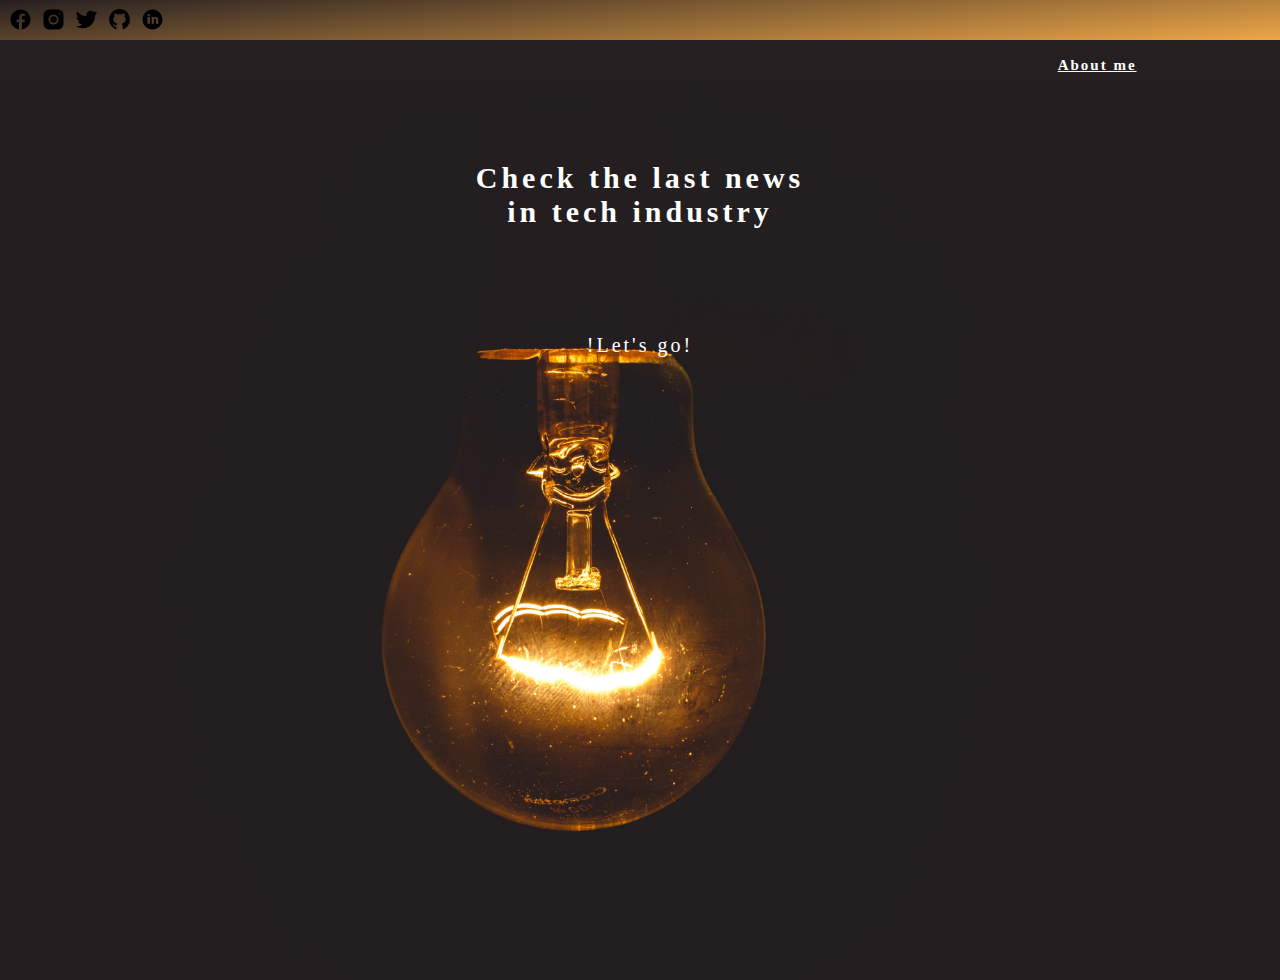
<file: index.html>
<!DOCTYPE html>
<html lang="en">
<head>
    <meta charset="UTF-8">
    <meta http-equiv="X-UA-Compatible" content="IE=edge">
    <meta name="viewport" content="width=device-width, initial-scale=1.0">
    <title>My portfolio</title>
    <link rel="stylesheet" href="./CSS/style.css">
    <link rel="preconnect" href="https://fonts.googleapis.com">
    <link rel="preconnect" href="https://fonts.gstatic.com" crossorigin>
    <link href="https://fonts.googleapis.com/css2?family=Roboto+Mono:wght@200;300;400;500&display=swap" rel="stylesheet">
</head>
<body class="home-body">

    <header class="home-header">
        <section class="home-header__network">
            <a href="https://www.facebook.com/profile.php?id=100008180945683
            " target="_blank"><span class="facebook"></span></a>
            <a href="https://www.instagram.com/drea_mer.v/?hl=en
            " target="_blank"><span class="instagram"></span></a>
            <a href="https://twitter.com/DreamerCompany1
            " target="_blank"><span class="twitter"></span></a>
            <a href="https://github.com/DREAMERCOMPANY
            " target="_blank"><span class="github"></span></a>
            <a href="https://www.linkedin.com/in/jhon-ramirez-ba7102139/
            " target="_blank"><span class="linkedin"></span></a>
        </section>
        <section class="home-header__about">
           
            <a href="./about.html">About me</a>
        </section>
    </header>

    <main class="home-main">
        <div class="home-main--action">
        <h2>Check the last news <br> in tech industry</h2> 
        <a href="./news.html">!Let's go!</a>
        </div>
    </main>

   
    
</body>
</html>
</file>
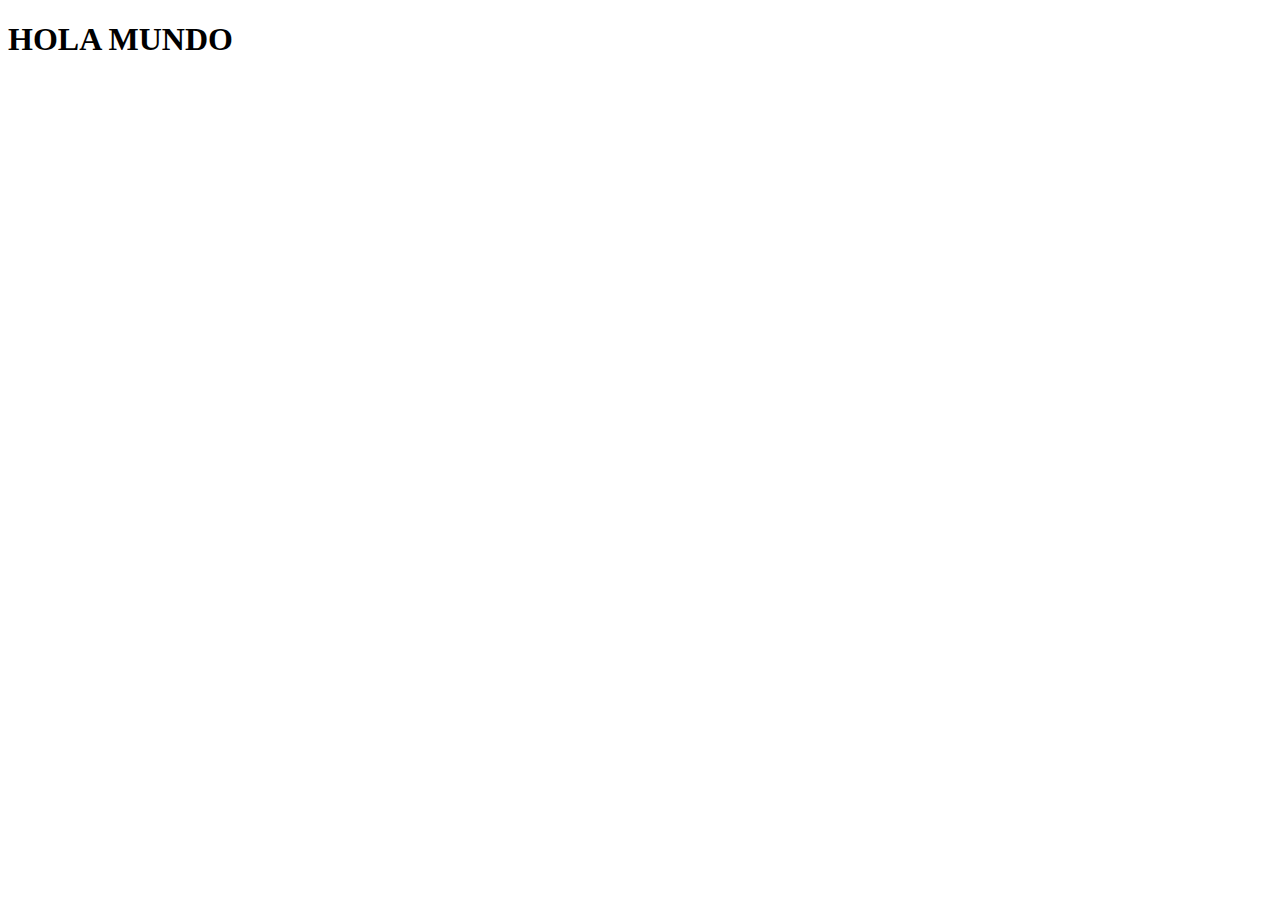
<file: about.html>
<!DOCTYPE html>
<html lang="en">
<head>
    <meta charset="UTF-8">
    <meta http-equiv="X-UA-Compatible" content="IE=edge">
    <meta name="viewport" content="width=h1, initial-scale=1.0">
    <title>Document</title>
</head>
<body>
    <h1>HOLA MUNDO</h1>
</body>
</html>
</file>
<file: CSS/style.css>
/*Here you can find the colors and lyrics size I will use in my blog*/
:root{
    --orange:#eca647;
    --green:#7ae952;
    --blue:#3B44F6;
    --purple:#A149FA;
    --soft-black:#251f21;
    --sl:1.8rem;
    --sm:1.2rem;
    --ss:1rem;
}
/*Reseting browser styles*/
*{
    margin: 0;
    padding: 0;
    box-sizing: border-box;
}
/*I established this to use "rem" which is responsive*/
html{
    font-size: 62.5%;
}
.home-body{
    position: fixed;
    top: 0;
    left: 0;
    bottom: 0;
    right: 0;

}
.home-header{
    width: 100%;
    display: grid;
    grid-template-rows: repeat(2,1fr);
    height: 80px;

}

.home-header .home-header__network{
    display: flex;
    align-items: center;
    width: 100%;
    background: linear-gradient(-5deg, #eca647, #251f21);
    padding-left: 8px;
    
}

.home-header .home-header__network a{
    text-decoration: none;
    color: black;
    margin-right: 8px;
    
}

.home-header__network .facebook{
    display: inline-block;
    width: 2.5rem;
    height: 2.5rem;
    background-image: url('/Assets/Icons/icons8-facebook.svg');
    background-size: cover;
    background-position: center;
    background-repeat: no-repeat;

}

.home-header__network .instagram{
    display: inline-block;
    width: 2.5rem;
    height: 2.5rem;
    background-image: url('/Assets/Icons/icons8-instagram.svg');
    background-size: cover;
    background-position: center;
    background-repeat: no-repeat;
}

.home-header__network .twitter{
    display: inline-block;
    width: 2.5rem;
    height: 2.5rem;
    background-image: url('/Assets/Icons/icons8-twitter.svg');
    background-size: cover;
    background-position: center;
    background-repeat: no-repeat;
    
    
    
}

.home-header__network .github{
    display: inline-block;
    width: 2.5rem;
    height: 2.5rem;
    background-image: url('/Assets/Icons/icons8-github.svg');
    background-size: cover;
    background-position: center;
    background-repeat: no-repeat;
}

.home-header__network .linkedin{
    display: inline-block;
    width: 2.5rem;
    height: 2.5rem;
    background-image: url('/Assets/Icons/icons8-linkedin-circled.svg');
    background-size: cover;
    background-position: center;
    background-repeat: no-repeat;
}

.home-header__about{
    display: grid;
    grid-template-columns: 1fr 4fr 2fr;
    justify-items: center;
    align-items: center;
    padding-top: 10px;
    background-color: var(--soft-black);
    
   
}

.home-header__about a{
    grid-column: 3 / 4;
    text-decoration: none;
    color: white;
    font-size: 1.5rem;
    font-weight: bold;
    text-decoration: underline;
    letter-spacing: 0.2rem;
}

.home-header__about a:hover{
    color: var(--orange);
}

.home-header__about img{
    width: 100px;
    height: 100px;
    object-fit: cover;
    border-radius: 50%;
    grid-column: 2 / 3;
}

.home-main{
    padding-top: 40px;
    width: 100%;
    height: 100%;
    display: grid;
    grid-template-columns: 1fr 3fr 1fr;
    justify-items: center;
    background-image: url('/Assets/img/background-home.jpg');
    background-size: cover;
    background-position: center;
    background-repeat: no-repeat;
    
    
}

.home-main .home-main--action{
    grid-column: 2 / 3;
    display: grid;
    grid-template-rows: repeat(2,150px);
    align-items: center;
    justify-items: center;
   
}

.home-main--action h2{
    font-size: 3rem;
    text-align: center;
    letter-spacing: 0.4rem;
    color: white;

}

.home-main--action  a{
    text-decoration: none;
    color: white;
    letter-spacing: 0.3rem;
    font-size: 2rem;
}

.home-main--action  a:hover{
    color: var(--orange);
}
</file>
